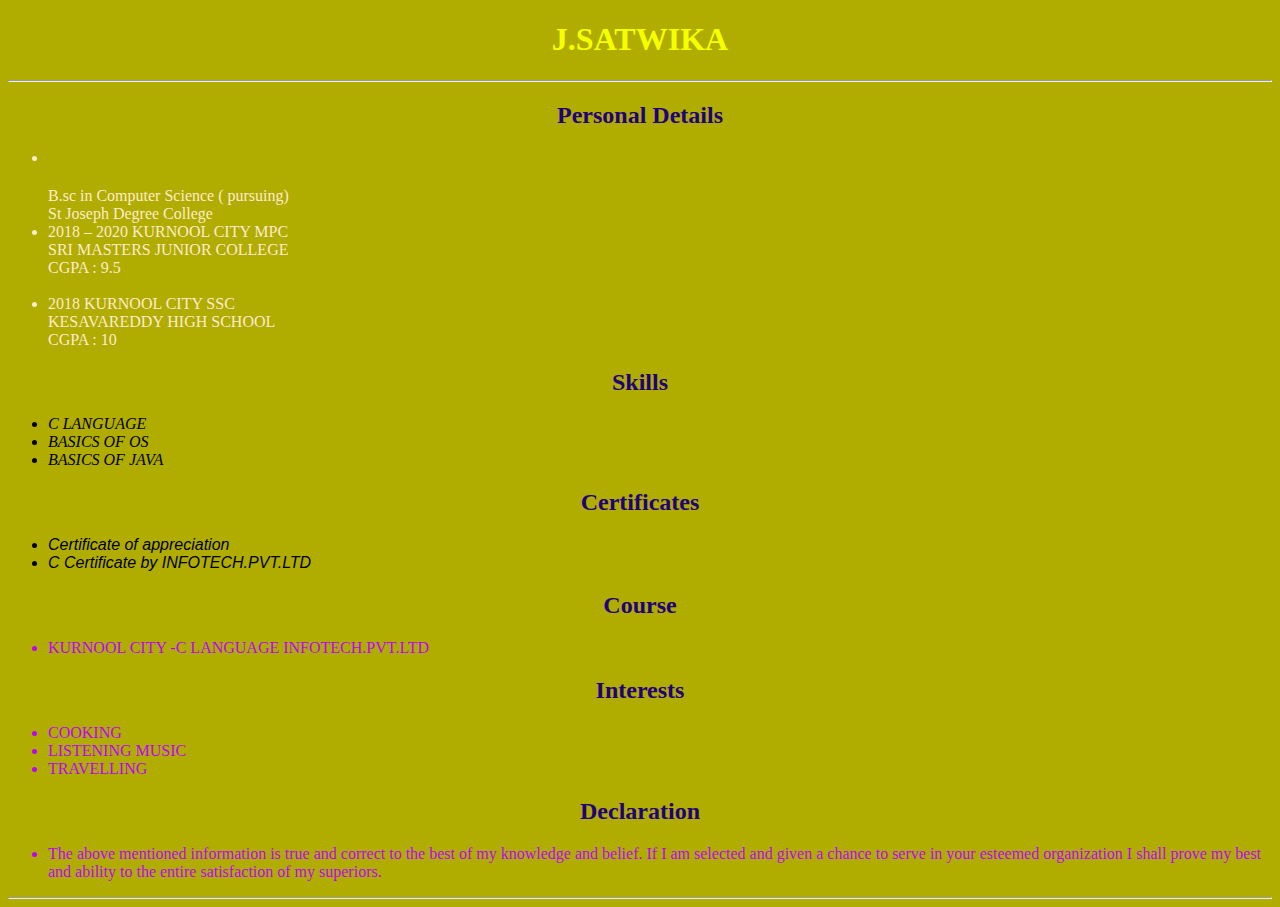
<file: index.html>
<!DOCTYPE html>
<html lang="en">
<head ><style>
     h1 {color: rgb(246, 255, 0);}
  p {color: rgb(0, 0, 0);
}
  h2{color
  :rgb(31, 0, 125)}
  ul{color: rgb(191, 0, 255);}
  .s{
    color:blanchedalmond
  }
  .r{
    font-style:oblique;
    color: rgb(0, 0, 0);
  }
  .t{
    color: black;
    font-family: 'Segoe UI', Tahoma, Geneva, Verdana, sans-serif;
    font-style:italic
  }
</style>
   
    <title>MY RESUME</title>
</head>
<body bgcolor=black" text="white">
    <h1 style="text-align:center">J.SATWIKA</h1>
    
    <hr>
    <!-- <h2 style="color:cornflowerblue ;font-size:100;font-style: italic;text-align:center">Profile</h2>
    <p>Looking forward to be assciated with an organization where my skills and talent can be
        fully utilized and recognized concentrating simultaneously on the growth of both the
        organizational and personal fronts in Implementation, Development & Support</p> -->
        
        <h2 style="text-align:center">Personal Details</h2>
        <ul class="s">
           <li> <div id="add" >
                <!-- 2020 – present
                Kurnool City, India -->

            </li>
          
                B.sc in Computer Science ( pursuing) <br>
                St Joseph Degree College
            </div><br>
            
                <li><div >
                    2018 – 2020
                    KURNOOL CITY

                
                
                    MPC <br>
                    SRI MASTERS JUNIOR COLLEGE <br>
                    CGPA : 9.5 
                </div></li><br>
            <li><div>
                2018
                KURNOOL CITY
            
            
                SSC <br>
                KESAVAREDDY HIGH SCHOOL <br>
                CGPA : 10

            </div></li>
        </ul>
        <h2 style="text-align:center">Skills</h2>
        <ul class="r">
        <li><div>
            C LANGUAGE</div></li>
            
            <li><div>
                BASICS OF OS
            </div></li>
            <li><div>
                BASICS OF JAVA
            </div></li>
            <div style="text-align:center">
            </ul>
            </div>
         <h2 style="text-align:center">Certificates</h2>
         <div >
            <ul class="t" >
                 <li>
                    Certificate of appreciation
                 </li>
                 <li>C Certificate by
                    INFOTECH.PVT.LTD</li>
            </ul>
         </div>
         <h2 style="text-align:center"> Course </h2>
<ul>
   <li>
    KURNOOL CITY -C LANGUAGE
    INFOTECH.PVT.LTD
   </li>
   

</ul>
<h2  style="text-align:center">Interests</h2>
<ul >
<li > COOKING</li>

<li >LISTENING MUSIC </li>
<li >TRAVELLING</li>
</ul>
<h2 style="text-align:center">Declaration</h2>
<ul>
    <li>The above mentioned information is true and correct to the best of my knowledge and belief. If I am selected
        and given a chance to serve in your esteemed organization I shall prove my best and ability to the entire
        satisfaction of my superiors.</li>
</ul>
<hr>
</body>
</html>
</file>
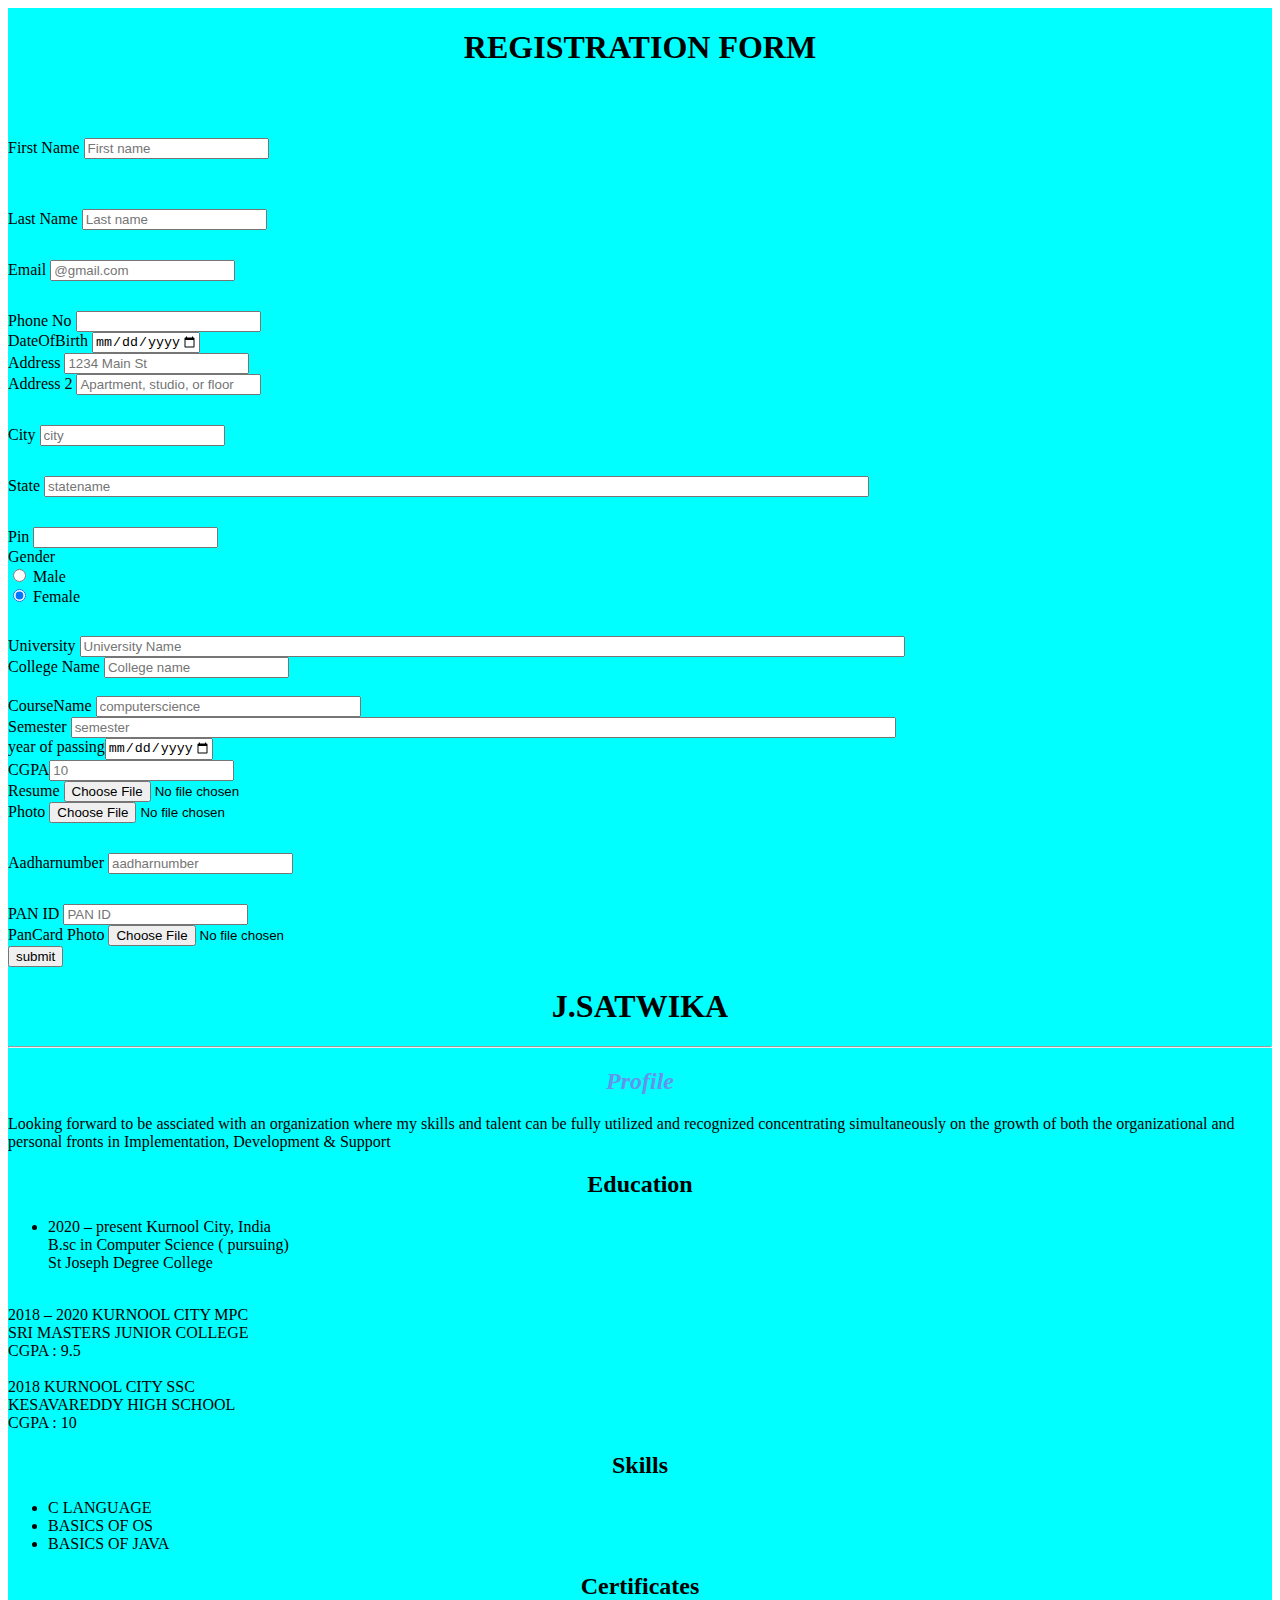
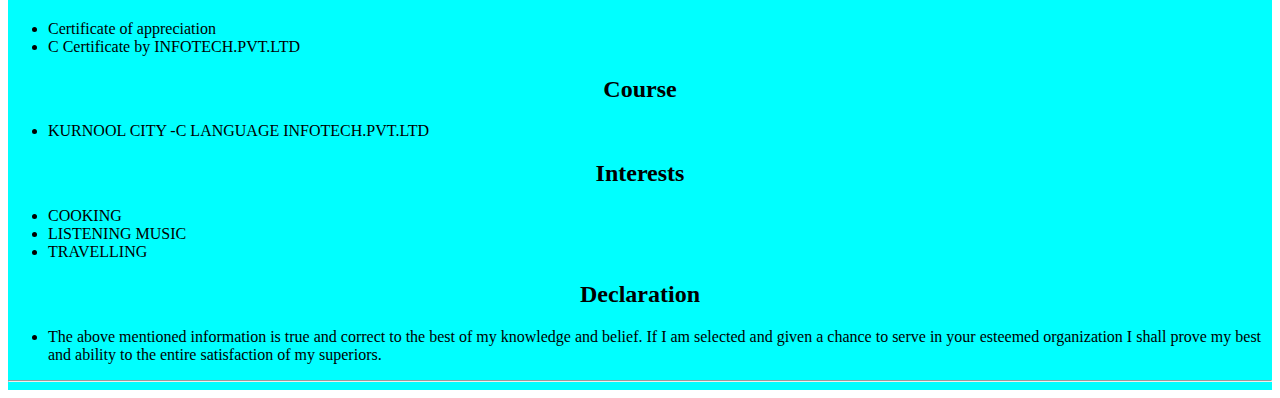
<file: registration.html>
<!DOCTYPE html>
<html lang="en">
<head>
    <script src="/ragistration.js"></script>
    <link rel="stylesheet" href="/REGISRATION.CSS">
    <!-- <link rel="stylesheet" href="/css/bootstrap.css"> -->
    <!-- <script src="/js/bootstrap.js"></script> -->
    <!-- CSS only -->
<link href="https://cdn.jsdelivr.net/npm/bootstrap@5.2.3/dist/css/bootstrap.min.css" rel="stylesheet" integrity="sha384-rbsA2VBKQhggwzxH7pPCaAqO46MgnOM80zW1RWuH61DGLwZJEdK2Kadq2F9CUG65" crossorigin="anonymous">
<!-- JavaScript Bundle with Popper -->
<script src="https://cdn.jsdelivr.net/npm/bootstrap@5.2.3/dist/js/bootstrap.bundle.min.js" integrity="sha384-kenU1KFdBIe4zVF0s0G1M5b4hcpxyD9F7jL+jjXkk+Q2h455rYXK/7HAuoJl+0I4" crossorigin="anonymous"></script>

</head>
<body>
    <div class="container" >
      <h1 id="reg">REGISTRATION FORM</h1>
      <div class="row">
        <div class="column">

          <div class="row" >
            <div class="col"id="row" >
              <label for="inputEmail4" class="form-label">First Name</label>
              <input type="text" class="form-control" placeholder="First name" aria-label="First name">
            </div>
            <div class="col">
              <label for="inputEmail4" class="form-label">Last Name</label>
              <input type="text" class="form-control" placeholder="Last name" aria-label="Last name">
            </div>
          </div>
          <form class="row g-3">
            <div class="col-md-6" >
              <label for="inputEmail4" class="form-label">Email</label>
              <input type="email" class="form-control" id="inputEmail4" placeholder="@gmail.com">
            </div>
            <div class="col-md-6">
              <label for="inputPassword4" class="form-label">Phone No</label>
              <input type="number" class="form-control" id="inputPassword4">
            </div>
            DateOfBirth <input type="date" size="30" class="form-control" min="2017-01-01" max="2025-01-01">
            
            <div class="col-12">
              <label for="inputAddress" class="form-label">Address</label>
              <input type="text" class="form-control" id="inputAddress" placeholder="1234 Main St">
            </div>
            <div class="col-12">
              <label for="inputAddress2" class="form-label">Address 2</label>
              <input type="text" class="form-control" id="inputAddress2" placeholder="Apartment, studio, or floor">
            </div>
            <div class="col-md-6">
              <label for="inputCity" class="form-label">City</label>
              <input type="text" class="form-control" id="inputCity " placeholder="city">
            </div>
            <div class="col-md-4">
              <label for="inputState" class="form-label">State</label>
              <input type="text" size="100" class="form-control" minlength="Arunachal Pradesh" maxlength="Kerela" placeholder="statename">
              
            </div>
            <div class="col-md-2">
              <label for="inputZip" class="form-label">Pin</label>
              <input type="Number" class="form-control" id="inputZip">
            </div>
            
            Gender <br>
            <div class="form-check">
              <input class="form-check-input" type="radio" name="flexRadioDefault" id="flexRadioDefault1">
              <label class="form-check-label" for="flexRadioDefault1">
                Male
              </label>
            </div>
            <div class="form-check">
              <input class="form-check-input" type="radio" name="flexRadioDefault" id="flexRadioDefault2" checked>
              <label class="form-check-label" for="flexRadioDefault2">
                Female
              </label>
            </div>
            <div class="col-md-4">
              <label for="inputState" class="form-label">University</label>
              <input type="text" size="100" class="form-control"  placeholder="University Name">
              
            </div>
            <div class="row" >
              <div class="col1"id="row" >
                <label for="inputEmail4" class="form-label">College Name</label>
                <input type="text" class="form-control" placeholder="College name" aria-label="College name">
              </div> <br>
              <div class="name">
                
              CourseName <input type="text" size="30" class="form-control" placeholder="computerscience">
              </div>
              <div class="col-md-5">
              <label for="inputState" class="form-label">Semester</label>
              <input type="text" size="100" class="form-control" minlength="Arunachal Pradesh" maxlength="Kerela" placeholder="semester">
              </div> 
              <div class="col-8">
              year of passing<input type="date"  size="30" class="form-control" min="2020-01-01" max="2025-01-01"> 
            </div>
            <div class="col-3">
              CGPA<input type="number"  size="30" class="form-control"  placeholder="10"> 
            </div>
            <div class="mb-3">
              <label for="formFile" class="form-label">Resume</label>
              <input class="form-control" type="file" id="formFile">
            </div>
            <div class="mb-3">
              <label for="formFile" class="form-label">Photo</label>
              <input class="form-control" type="file" id="formFile">
            </div>
            <div class="col-md-6">
              <label for="inputPassword4" class="form-label">Aadharnumber</label>
              <input type="number" class="form-control" id="inputPassword4" placeholder="aadharnumber">
            </div>
            <div class="col-md-6">
              <label for="inputPassword4" class="form-label">PAN ID</label>
              <input type="number" class="form-control" id="inputPassword4" placeholder="PAN ID">
            </div>
            <div class="mb-3">
              <label for="formFile" class="form-label">PanCard Photo</label>
              <input class="form-control" type="file" id="formFile">
            </div>
            
            
            <div class="col-12">
              <button type="submit" class="btn btn-primary">submit</button>
            </div>
            
          </form>
  <h1 style="text-align:center">J.SATWIKA</h1>
    
          <hr>
          <h2 style="color:cornflowerblue ;font-size:100;font-style: italic;text-align:center">Profile</h2>
          <p>Looking forward to be assciated with an organization where my skills and talent can be
              fully utilized and recognized concentrating simultaneously on the growth of both the
              organizational and personal fronts in Implementation, Development & Support</p>
              
              <h2 style="text-align:center">Education</h2>
              <ul class="s">
                 <li> <div  >
                      2020 – present
                      Kurnool City, India
      
                  </li>
                
                      B.sc in Computer Science ( pursuing) <br>
                      St Joseph Degree College
                  </div><br>
                  
                      <li><div >
                          2018 – 2020
                          KURNOOL CITY
      
                      
                      
                          MPC <br>
                          SRI MASTERS JUNIOR COLLEGE <br>
                          CGPA : 9.5 
                      </div></li><br>
                  <li><div>
                      2018
                      KURNOOL CITY
                  
                  
                      SSC <br>
                      KESAVAREDDY HIGH SCHOOL <br>
                      CGPA : 10
      
                  </div></li>
              </ul>
              <h2 style="text-align:center">Skills</h2>
              <ul class="r">
              <li><div>
                  C LANGUAGE</div></li>
                  
                  <li><div>
                      BASICS OF OS
                  </div></li>
                  <li><div>
                      BASICS OF JAVA
                  </div></li>
                  <div style="text-align:center">
                  </ul>
                  </div>
               <h2 style="text-align:center">Certificates</h2>
               <div >
                  <ul class="t" >
                       <li>
                          Certificate of appreciation
                       </li>
                       <li>C Certificate by
                          INFOTECH.PVT.LTD</li>
                  </ul>
               </div>
               <h2 style="text-align:center"> Course </h2>
      <ul>
         <li>
          KURNOOL CITY -C LANGUAGE
          INFOTECH.PVT.LTD
         </li>
         
      
      </ul>
      <h2  style="text-align:center">Interests</h2>
      <ul >
      <li > COOKING</li>
      
      <li >LISTENING MUSIC </li>
      <li >TRAVELLING</li>
      </ul>
      <h2 style="text-align:center">Declaration</h2>
      <ul>
          <li>The above mentioned information is true and correct to the best of my knowledge and belief. If I am selected
              and given a chance to serve in your esteemed organization I shall prove my best and ability to the entire
              satisfaction of my superiors.</li>
      </ul>
      <hr>




    </div>



    </div>












    </div>
</body>
</html>
</file>
<file: REGISRATION.CSS>
body{
    background-size: cover;
    background-position: 100px;
    content-visibility: 100px;
}
#reg{
    text-align: center;
}
.container{
    align-content: space-around;
    object-position: 5000px;
    background-color: aqua;
    background-size: cover;
}
.col{
   
    padding-top: 50px;
}
.col-md-6{
    padding-top: 30px; 
}
.col-md-4{
    padding-top: 30px;
}
.col-md-2{
    padding-top: 30px; 
}
</file>
